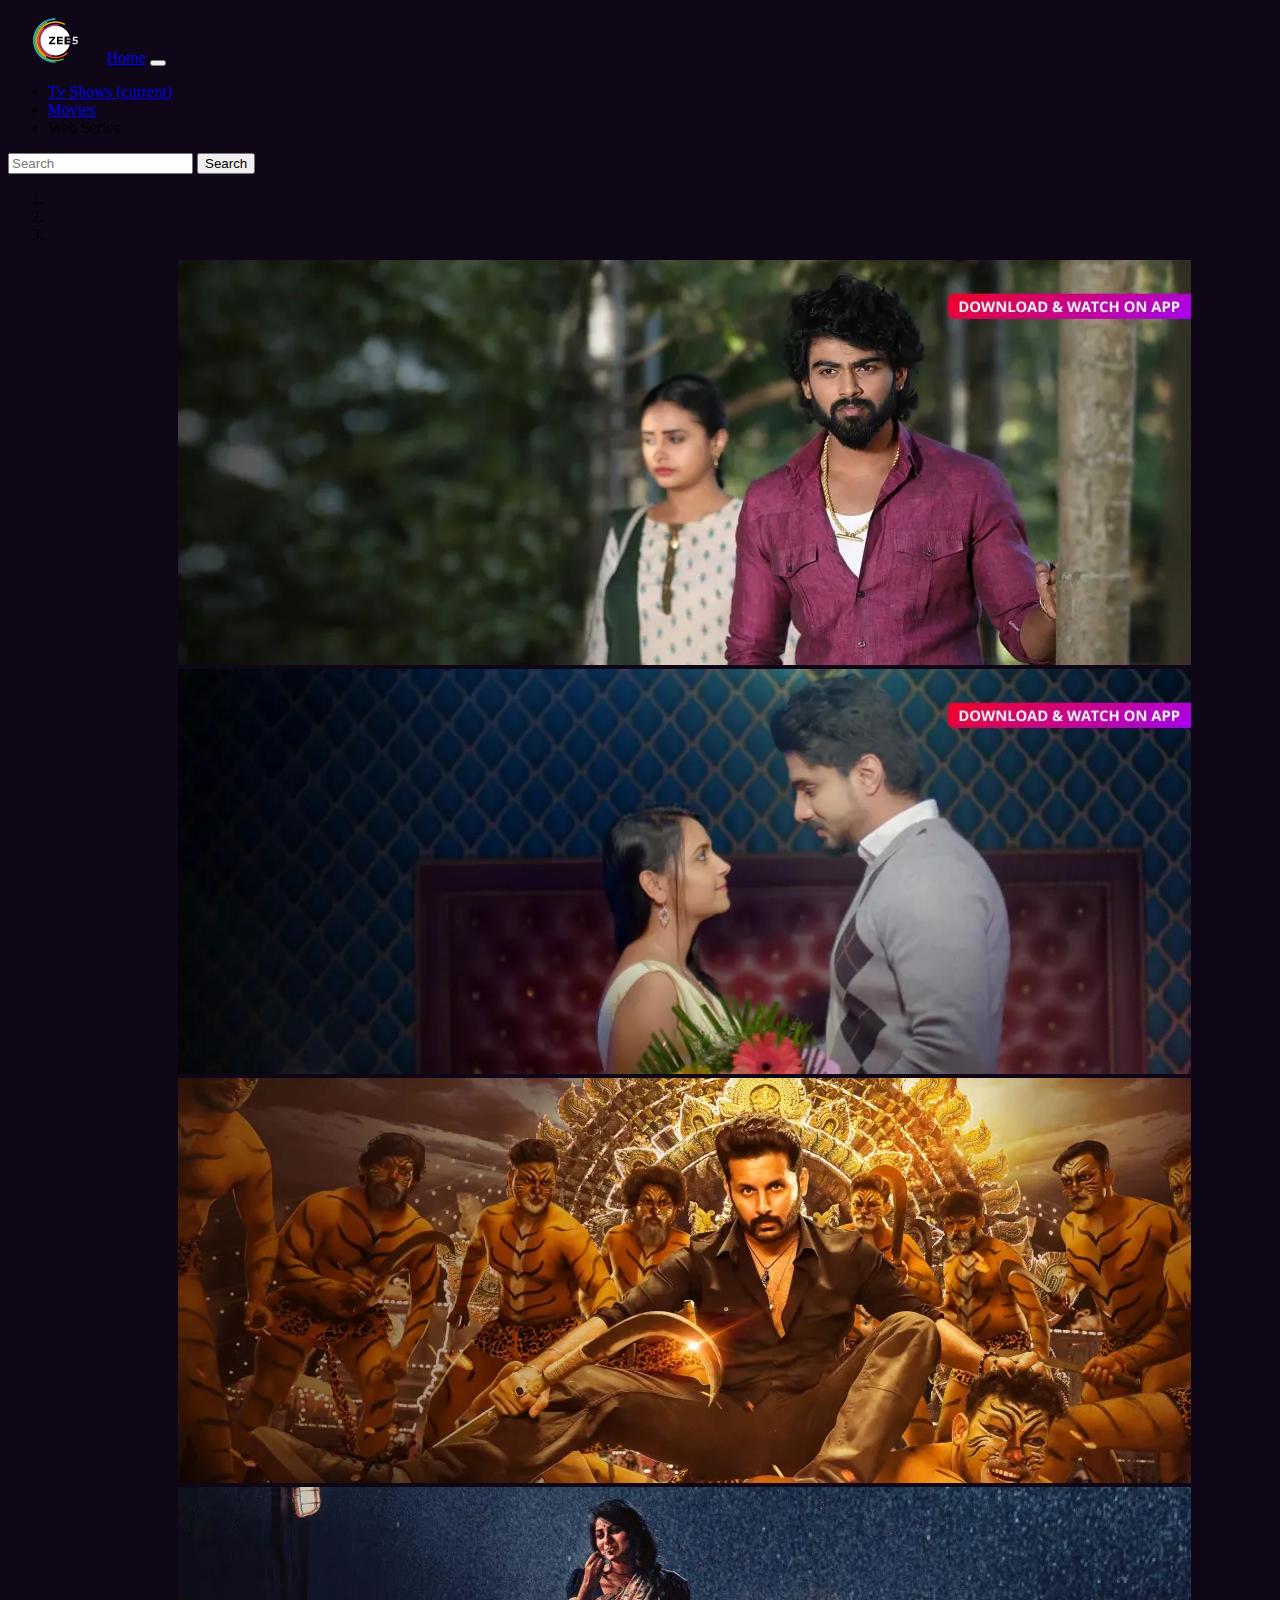
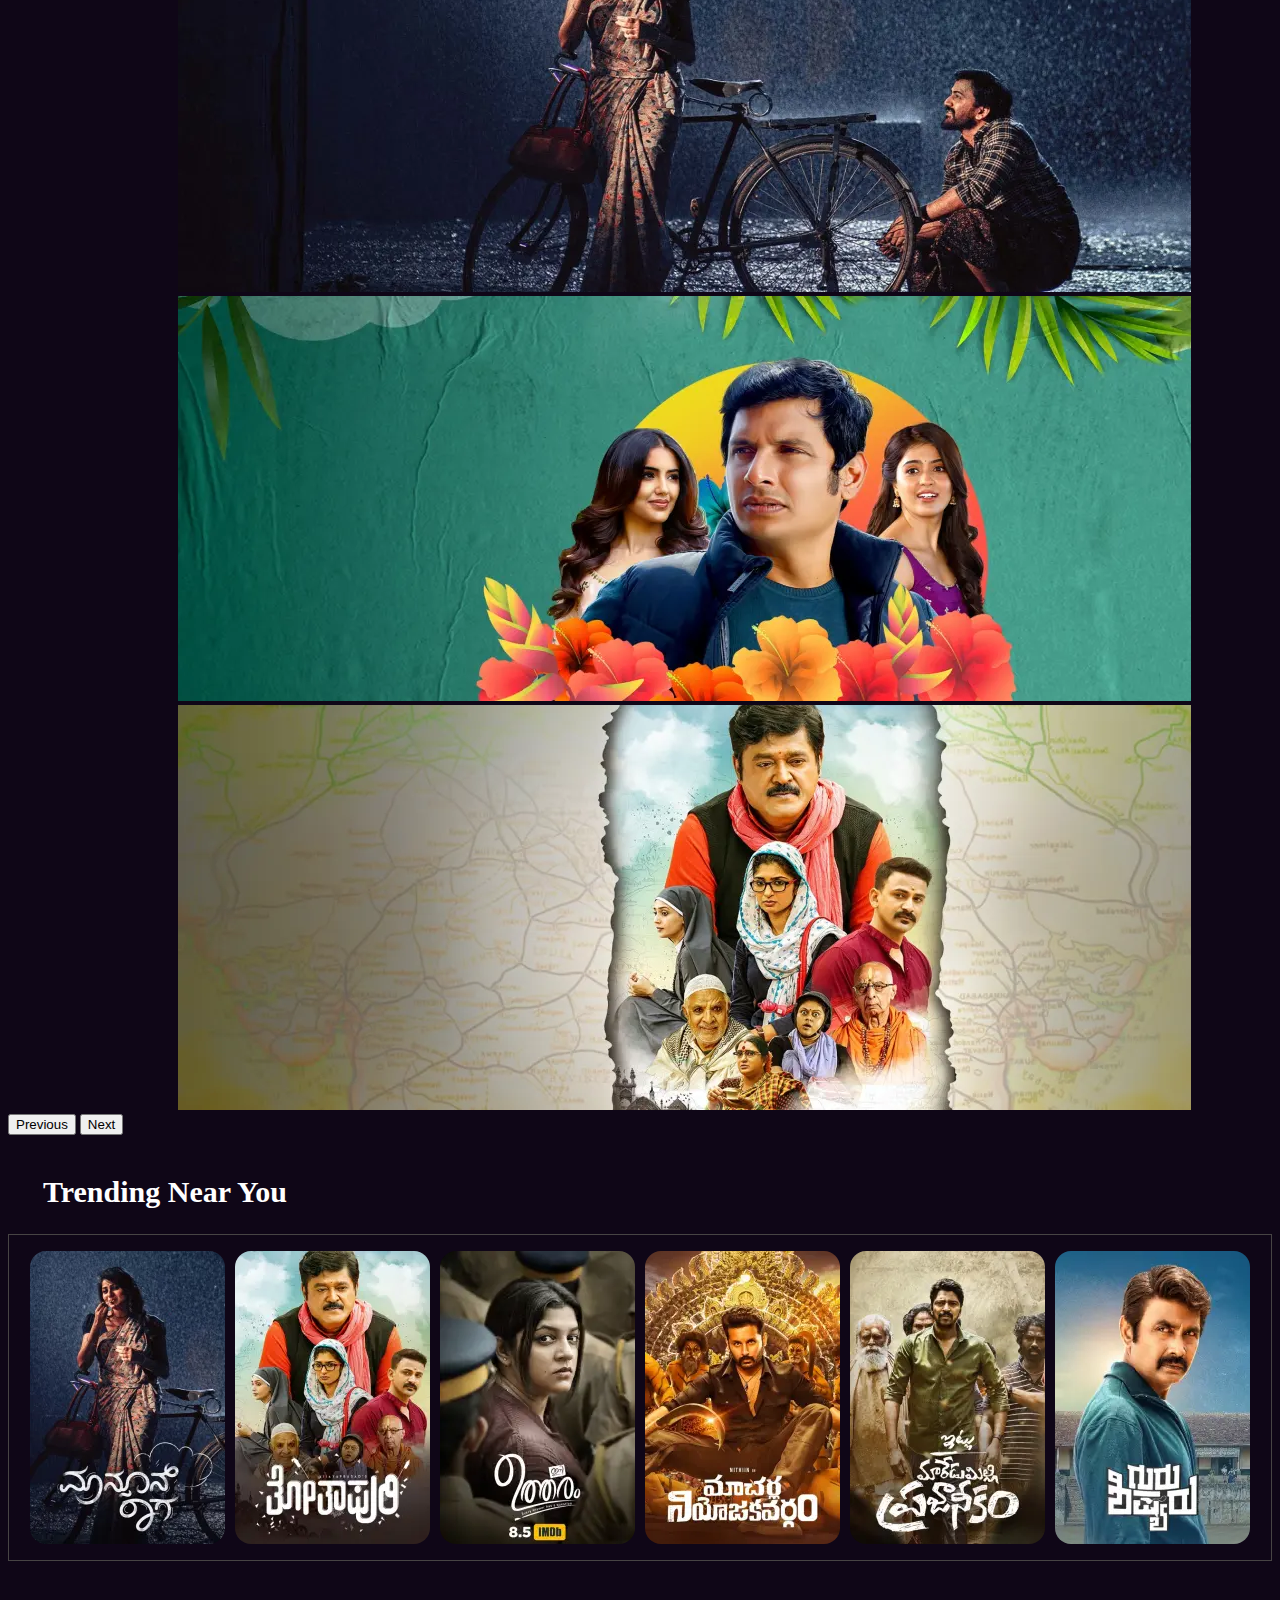
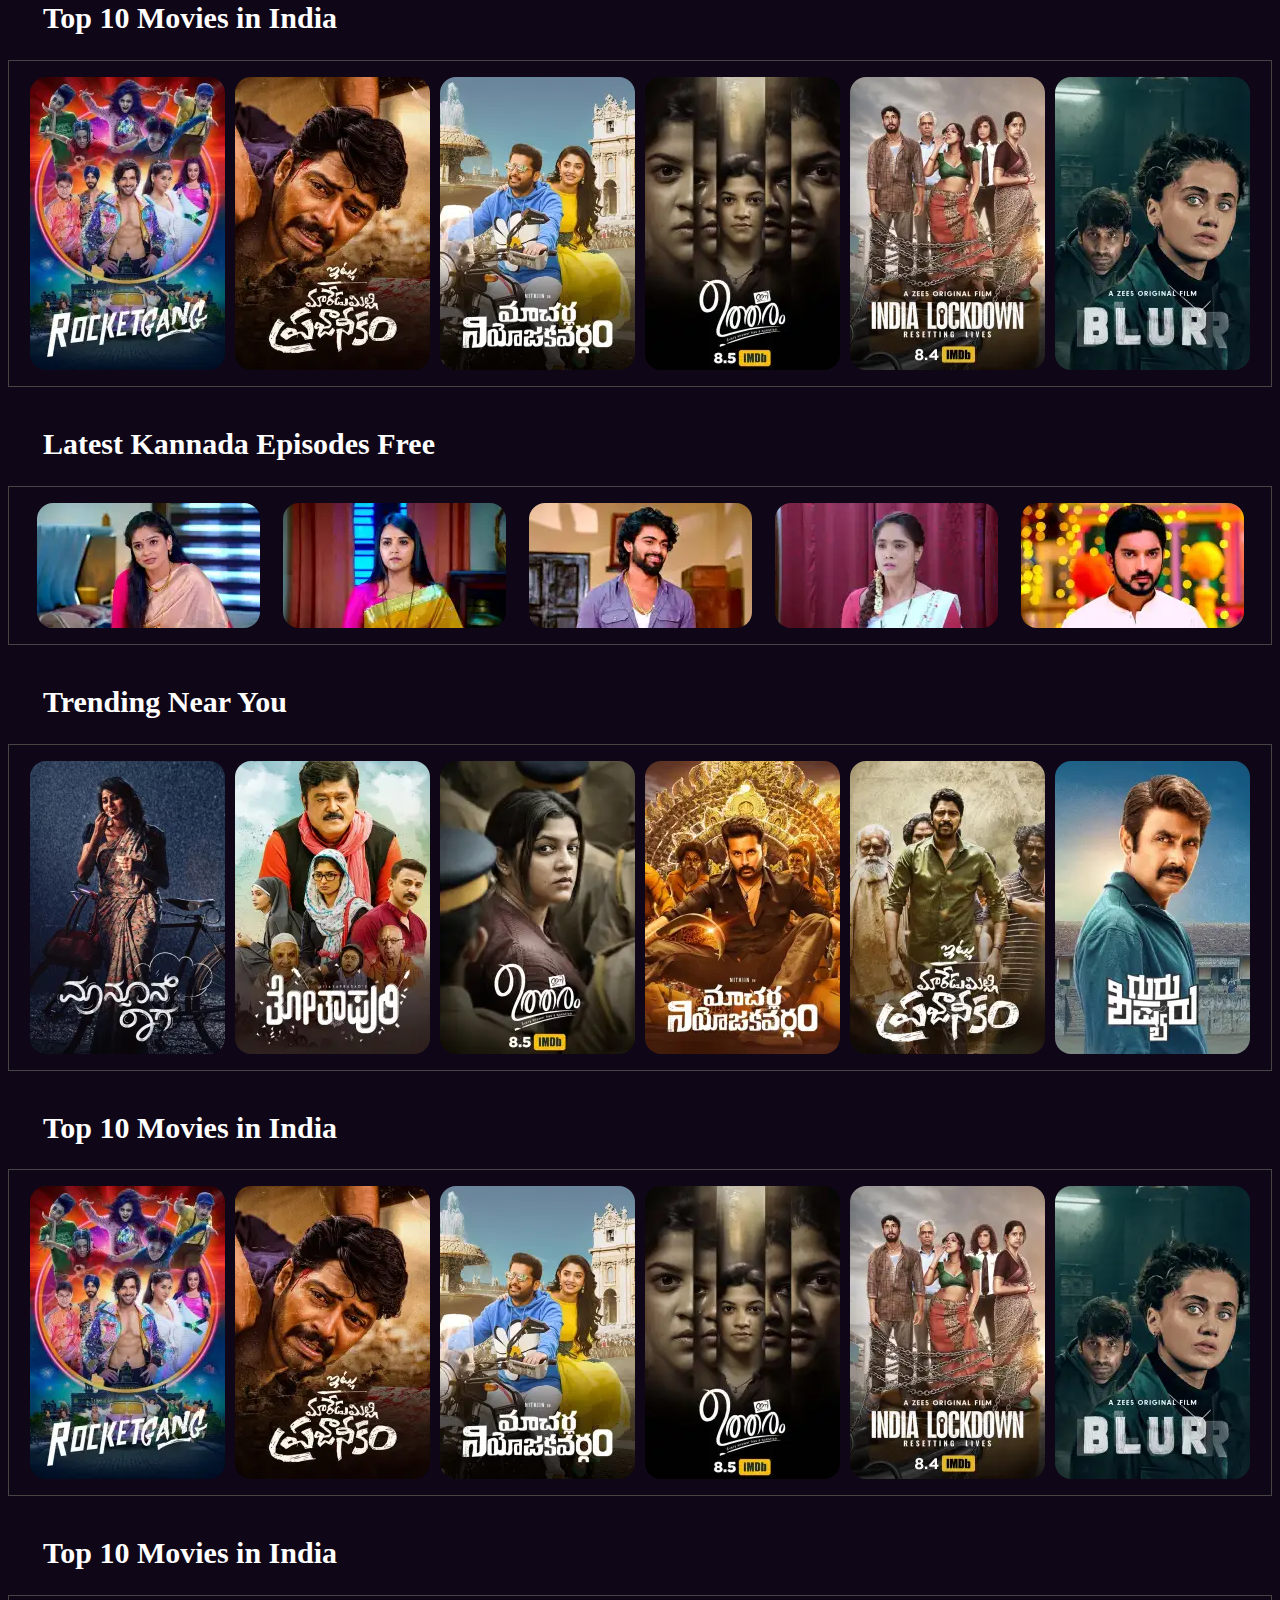
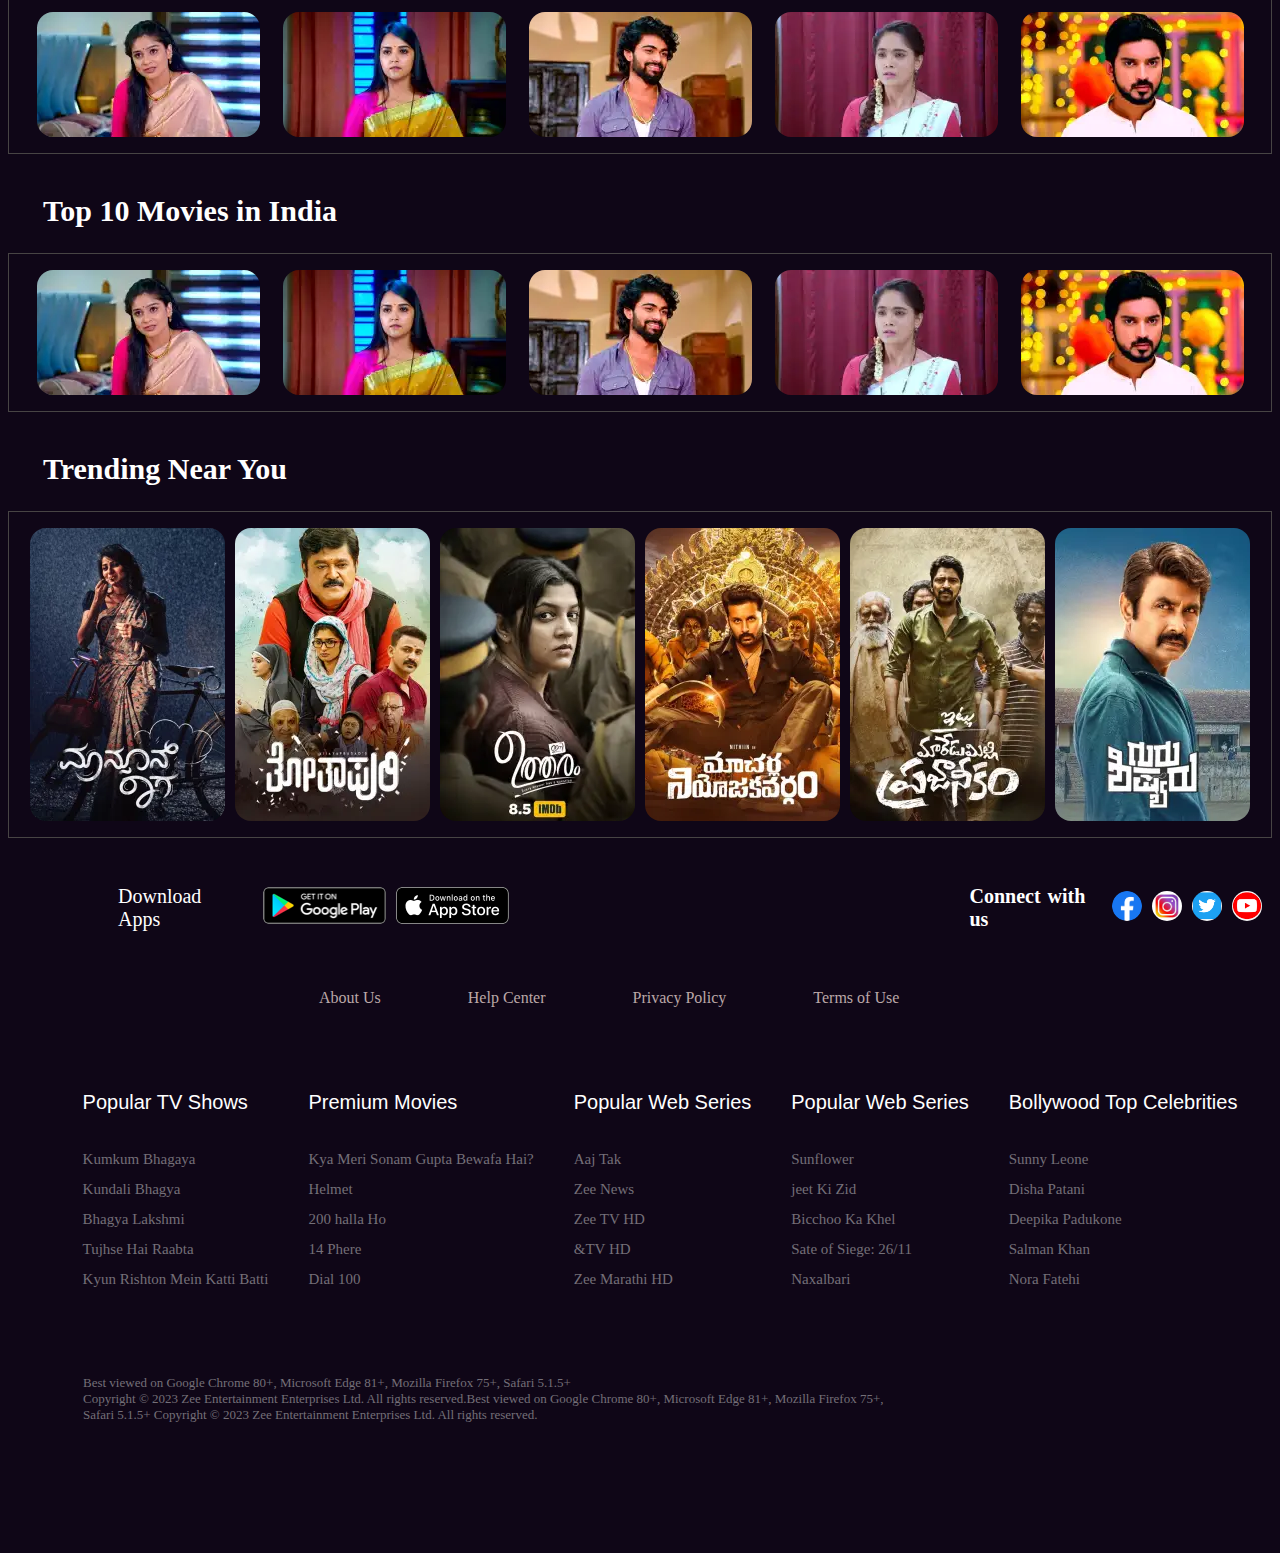
<file: zee5 clone/index.html>
<!DOCTYPE html>
<html lang="en">
<head>
    <meta charset="UTF-8">
    <meta http-equiv="X-UA-Compatible" content="IE=edge">
    <meta name="viewport" content="width=device-width, initial-scale=1.0">
    <title>Document</title>
    <link rel="stylesheet" href="index.css">
    <link rel="stylesheet" href="https://cdn.jsdelivr.net/npm/bootstrap@4.6.2/dist/css/bootstrap.min.css" integrity="sha384-xOolHFLEh07PJGoPkLv1IbcEPTNtaed2xpHsD9ESMhqIYd0nLMwNLD69Npy4HI+N" crossorigin="anonymous">

</head>
<body style="background-color: #0f0617;">
    <nav class="navbar navbar-expand-lg navbar-dark bg-dark">
        <img style="height: 45px; width: 45px;margin-top: 10px;margin-left: 25px;" src="images/ZEE5_logo.svg" alt="">
        <a   style="margin-left: 25px;" class="navbar-brand" href="#">Home</a>
        <button class="navbar-toggler" type="button" data-toggle="collapse" data-target="#navbarSupportedContent" aria-controls="navbarSupportedContent" aria-expanded="false" aria-label="Toggle navigation">
          <span class="navbar-toggler-icon"></span>
        </button>
      
        <div class="collapse navbar-collapse" id="navbarSupportedContent">
          <ul class="navbar-nav mr-auto">
            <li class="nav-item active">
              <a class="nav-link" href="#">Tv Shows <span class="sr-only">(current)</span></a>
            </li>
            <li class="nav-item">
              <a class="nav-link" href="#">Movies</a>
            <!-- </li>
            <li class="nav-item dropdown">
              <a class="nav-link dropdown-toggle" href="#" role="button" data-toggle="dropdown" aria-expanded="false">
                Dropdown
              </a>
              <div class="dropdown-menu">
                <a class="dropdown-item" href="#">Action</a>
                <a class="dropdown-item" href="#">Another action</a>
                <div class="dropdown-divider"></div>
                <a class="dropdown-item" href="#">Something else here</a>
              </div>
            </li> -->
            <li class="nav-item">
              <a class="nav-link disabled">Web Series</a>
            </li>
          </ul>
          <form class="form-inline my-2 my-lg-0">
            <input class="form-control mr-sm-2" type="search" placeholder="Search" aria-label="Search">
            <button class="btn btn-outline-success my-2 my-sm-0" type="submit">Search</button>
          </form>
        </div>
      </nav>

      <!-- carousel -->
      <div id="carouselExampleIndicators" class="carousel slide" data-ride="carousel">
        <ol class="carousel-indicators">
          <li data-target="#carouselExampleIndicators" data-slide-to="0" class="active"></li>
          <li data-target="#carouselExampleIndicators" data-slide-to="1"></li>
          <li data-target="#carouselExampleIndicators" data-slide-to="2"></li>
        </ol>
        <div class="carousel-inner">
          <div class="carousel-item active">
            <img style="margin-left: 170px;" src="images/lable1.webp" class="d-block w-95" alt="...">
          </div>
          <div class="carousel-item">
            <img style="margin-left: 170px;" src="images/lable2.webp" class="d-block w-95" alt="...">
          </div>
          <div class="carousel-item">
            <img style="margin-left: 170px;" src="images/lable3.webp" class="d-block w-95" alt="...">
          </div>
          <div class="carousel-item">
            <img style="margin-left: 170px;" src="images/lable4.webp" class="d-block w-95" alt="...">
          </div>
          <div class="carousel-item">
            <img style="margin-left: 170px;" src="images/lable5.webp" class="d-block w-95" alt="...">
          </div>
          <div class="carousel-item">
            <img style="margin-left: 170px;" src="images/lable6.webp" class="d-block w-95" alt="...">
          </div>
        </div>
        <button class="carousel-control-prev" type="button" data-target="#carouselExampleIndicators" data-slide="prev">
          <span class="carousel-control-prev-icon" aria-hidden="true"></span>
          <span class="sr-only">Previous</span>
        </button>
        <button class="carousel-control-next" type="button" data-target="#carouselExampleIndicators" data-slide="next">
          <span class="carousel-control-next-icon" aria-hidden="true"></span>
          <span class="sr-only">Next</span>
        </button>
      </div>

            <!-- h1 Trending near you -->
      <h2 class="trending">Trending Near You</h2>
        
<!-- movies thmnails -->
         <div class="img">
            <img class="imgss" src="images/img1.webp" alt="">
            <img class="imgss" src="images/img2.webp" alt="">
            <img class="imgss" src="images/img3.webp" alt="">
            <img class="imgss" src="images/img4.webp" alt="">
            <img class="imgss" src="images/img5.webp" alt="">
            <img class="imgss" src="images/img6.webp" alt="">
         </div>

         <h2 class="trending">Top 10 Movies in India</h2>

         <div class="img">

            <img class="imgss" src="images/img12.webp" alt="">
            <img class="imgss" src="images/img7.webp" alt="">
            <img class="imgss" src="images/img8.webp" alt="">
            <img class="imgss" src="images/img9.webp" alt="">
            <img class="imgss" src="images/img10.webp" alt="">
            <img class="imgss" src="images/img11.webp" alt="">
         </div>

         <h2 class="trending">Latest Kannada Episodes Free</h2>
         <div class="img">
          <img class="imgss" src="../zee5 clone/images/small1.webp" alt="">
          <img class="imgss" src="../zee5 clone/images/small2.webp" alt="">
          <img class="imgss" src="../zee5 clone/images/small3.webp" alt="">
          <img class="imgss" src="../zee5 clone/images/small4.webp" alt="">
          <img class="imgss" src="../zee5 clone/images/small5.webp" alt="">
          
         </div>

         <h2 class="trending">Trending Near You</h2>
        
<!-- movies thmnails -->
         <div class="img">
            <img class="imgss" src="images/img1.webp" alt="">
            <img class="imgss" src="images/img2.webp" alt="">
            <img class="imgss" src="images/img3.webp" alt="">
            <img class="imgss" src="images/img4.webp" alt="">
            <img class="imgss" src="images/img5.webp" alt="">
            <img class="imgss" src="images/img6.webp" alt="">
         </div>

         <h2 class="trending">Top 10 Movies in India</h2>

         <div class="img">

            <img class="imgss" src="images/img12.webp" alt="">
            <img class="imgss" src="images/img7.webp" alt="">
            <img class="imgss" src="images/img8.webp" alt="">
            <img class="imgss" src="images/img9.webp" alt="">
            <img class="imgss" src="images/img10.webp" alt="">
            <img class="imgss" src="images/img11.webp" alt="">
         </div>
         <h2 class="trending">Top 10 Movies in India</h2>
         <div class="img">
          <img class="imgss" src="../zee5 clone/images/small1.webp" alt="">
          <img class="imgss" src="../zee5 clone/images/small2.webp" alt="">
          <img class="imgss" src="../zee5 clone/images/small3.webp" alt="">
          <img class="imgss" src="../zee5 clone/images/small4.webp" alt="">
          <img class="imgss" src="../zee5 clone/images/small5.webp" alt="">
          
         </div>
         <h2 class="trending">Top 10 Movies in India</h2>
         <div class="img">
          <img class="imgss" src="../zee5 clone/images/small1.webp" alt="">
          <img class="imgss" src="../zee5 clone/images/small2.webp" alt="">
          <img class="imgss" src="../zee5 clone/images/small3.webp" alt="">
          <img class="imgss" src="../zee5 clone/images/small4.webp" alt="">
          <img class="imgss" src="../zee5 clone/images/small5.webp" alt="">
          
         </div>
         <h2 class="trending">Trending Near You</h2>
         
<!-- movies thmnails -->
         <div class="img">
            <img class="imgss" src="images/img1.webp" alt="">
            <img class="imgss" src="images/img2.webp" alt="">
            <img class="imgss" src="images/img3.webp" alt="">
            <img class="imgss" src="images/img4.webp" alt="">
            <img class="imgss" src="images/img5.webp" alt="">
            <img class="imgss" src="images/img6.webp" alt="">
         </div>
         <div class="foot-link">
          <span class="span-h2"><h2>Download Apps</h2></span>
          <span style="margin-left: 20px; cursor: pointer;"><img src="images/play_store.png" alt=""></span>
          <span style="margin-left: 10px; cursor: pointer;"><img src="images/app_store.png" alt=""></span>
          <span class="connect" style="margin-left: 300px;"><h2>Connect with us</h2></span>
          <span class="spann"><img class="foot-img" src="images/Facebook.png" alt=""></span>
          <span class="spann"><img class="foot-img" src="images/Instagram.jpg" alt=""></span>
          <span class="spann"><img class="foot-img" src="images/twitter.png" alt=""></span>
          <span class="spann"><img class="foot-img" src="images/youtube.png" alt=""></span>
         </div>

         <ul class="ul">
             <li><a href="">About Us</a></li>
             <li><a href="">Help Center</a></li>
             <li><a href="">Privacy Policy</a></li>
             <li><a href="">Terms of Use</a></li>
            </ul>

            <div class="last-div">
            <ul><h3>Popular TV Shows</h3>
              <li>Kumkum Bhagaya</li>
              <li>Kundali Bhagya</li>
              <li>Bhagya Lakshmi</li>
              <li>Tujhse Hai Raabta</li>
              <li>Kyun Rishton Mein Katti Batti</li>
            </ul>

              <ul><h3>Premium Movies</h3>
                <li>Kya Meri Sonam Gupta Bewafa Hai?</li>
                <li>Helmet</li>
                <li>200 halla Ho</li>
                <li>14 Phere</li>
                <li>Dial 100</li>
              </ul>

                <ul><h3>Popular Web Series</h3>
                  <li>Aaj Tak</li>
                  <li>Zee News</li>
                  <li>Zee TV HD</li>
                  <li>&TV HD</li>
                  <li>Zee Marathi HD</li>
                </ul>

                  <ul><h3>Popular Web Series</h3>
                    <li>Sunflower</li>
                    <li>jeet Ki Zid</li>
                    <li>Bicchoo Ka Khel</li>
                    <li>Sate of Siege: 26/11</li>
                    <li>Naxalbari</li>
                  </ul>

                    <ul><h3>Bollywood Top Celebrities</h3>
                      <li>Sunny Leone</li>
                      <li>Disha Patani</li>
                      <li>Deepika Padukone</li>
                      <li>Salman Khan</li>
                      <li>Nora Fatehi</li>
                    </ul>
            </div>
            <div class="copy-right">
              <p>Best viewed on Google Chrome 80+, Microsoft Edge 81+, Mozilla Firefox 75+, Safari 5.1.5+ <br>
                Copyright © 2023 Zee Entertainment Enterprises Ltd. All rights reserved.Best viewed on Google Chrome 80+, Microsoft Edge 81+, Mozilla Firefox 75+, Safari 5.1.5+
Copyright © 2023 Zee Entertainment Enterprises Ltd. All rights reserved.</p>
            </div>
    <script src="https://cdn.jsdelivr.net/npm/jquery@3.5.1/dist/jquery.slim.min.js" integrity="sha384-DfXdz2htPH0lsSSs5nCTpuj/zy4C+OGpamoFVy38MVBnE+IbbVYUew+OrCXaRkfj" crossorigin="anonymous"></script>
<script src="https://cdn.jsdelivr.net/npm/bootstrap@4.6.2/dist/js/bootstrap.bundle.min.js" integrity="sha384-Fy6S3B9q64WdZWQUiU+q4/2Lc9npb8tCaSX9FK7E8HnRr0Jz8D6OP9dO5Vg3Q9ct" crossorigin="anonymous"></script>
<script src="https://cdn.jsdelivr.net/npm/jquery@3.5.1/dist/jquery.slim.min.js" integrity="sha384-DfXdz2htPH0lsSSs5nCTpuj/zy4C+OGpamoFVy38MVBnE+IbbVYUew+OrCXaRkfj" crossorigin="anonymous"></script>
<script src="https://cdn.jsdelivr.net/npm/popper.js@1.16.1/dist/umd/popper.min.js" integrity="sha384-9/reFTGAW83EW2RDu2S0VKaIzap3H66lZH81PoYlFhbGU+6BZp6G7niu735Sk7lN" crossorigin="anonymous"></script>
<script src="https://cdn.jsdelivr.net/npm/bootstrap@4.6.2/dist/js/bootstrap.min.js" integrity="sha384-+sLIOodYLS7CIrQpBjl+C7nPvqq+FbNUBDunl/OZv93DB7Ln/533i8e/mZXLi/P+" crossorigin="anonymous"></script>
</body>
</html>
</file>
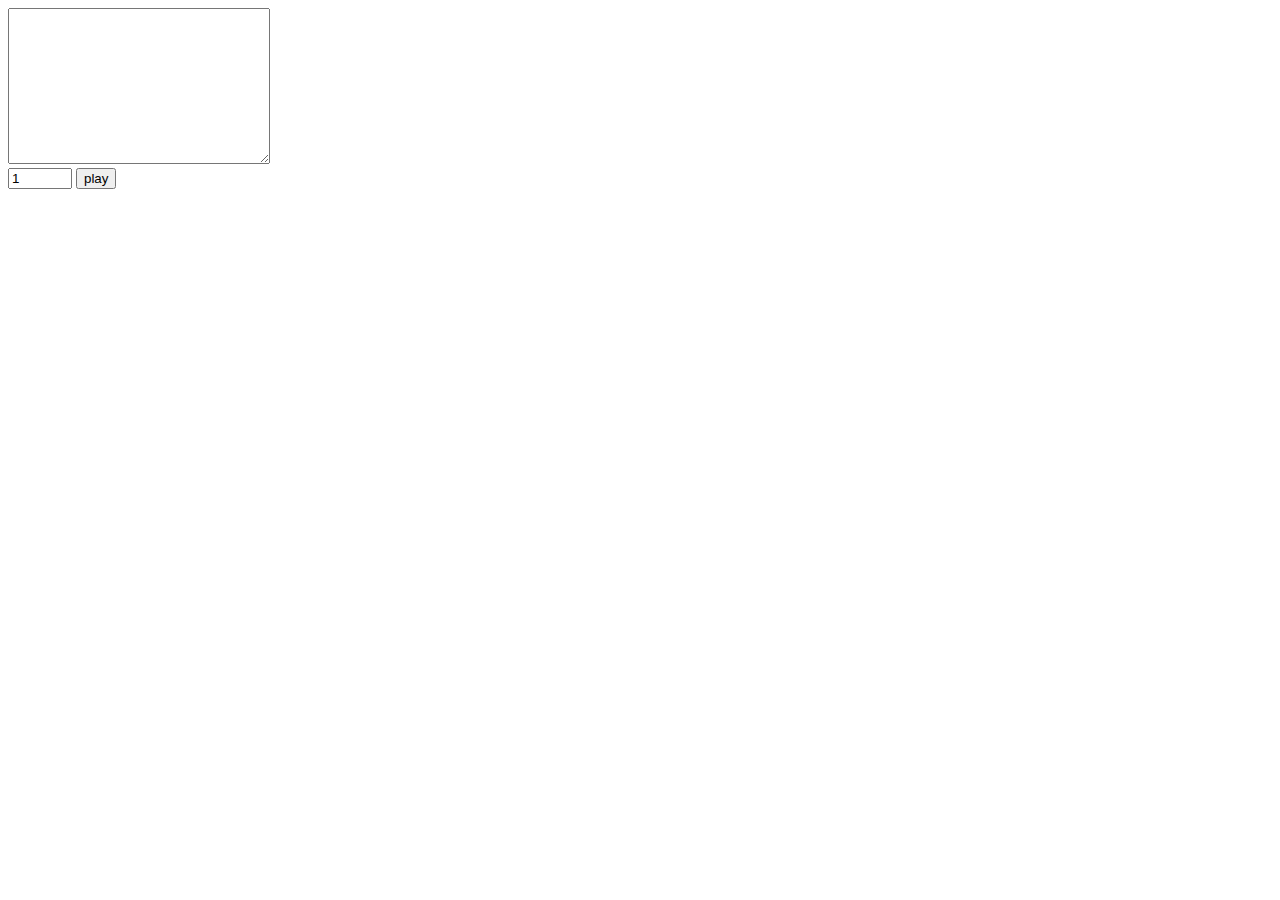
<file: zee5 clone/ind.html>
<!DOCTYPE html>
<html lang="en">
<head>
    <meta charset="UTF-8">
    <meta http-equiv="X-UA-Compatible" content="IE=edge">
    <meta name="viewport" content="width=device-width, initial-scale=1.0">
    <title>Document</title>
</head>
<body>
    <textarea name="" id="text" cols="30" rows="10"></textarea><br>
    <input type="number" name="" id="step" min="0.5" max="3" step=".5" value="1">
    <input type="button" value="play" id="play">
    
    <script>
        let text=document.getElementById("text")
        let step=document.getElementById("step")
        let play=document.getElementById("play")

        play.addEventListener('click',()=>{
            rex(text.value)
        })
        function rex(talk){
            let man=new SpeechSynthesisUtterance(talk)
            man.rate=step.value

            speechSynthesis.speak(man)
        }
    </script>
</body>
</html>
</file>
<file: zee5 clone/index.css>
.trending{
    color: white;
    font-size: 30px;
    margin-left: 35px;
    margin-top: 40px;
    position: relative;
   display: flex;   
   
}
.more{
    display: flex;
}
.img{
    display: flex;
    justify-content: space-around;
    margin-top: 10px;
    margin-bottom: 10px;
    border: 1px solid rgb(71, 68, 68);
    padding: 1em;
}
.img .imgss{
    transition-property: all 3s ease-in linear;
    transition-duration: 1s;
    border-radius: 1em;
}
.img .imgss:hover{
    transform: scale(1.2);
    cursor: pointer;
    box-shadow: 5px 4px 5px 4px honeydew;
}
.img-div h3{
    color: white;
    font-size: 20px;
    margin-top: 5px;
    font-family: 'Times New Roman', Times, serif;
    word-spacing: 2px;
}
.img-div  p{
    color: slategray;
    margin-top: 1px;
}
.img-div{
    width: 100px;
    margin-left: 10px;
    height: 200;
}
.foot-img{
    width: 30px;
    height: 30px;
    border-radius: 50%;
    margin-left: 5px;
}
.foot-link{
    margin-top: 20px;
    display: flex;
    padding: 10px;
    align-items: center;
    margin-bottom: 10px;
}
.spann{
    margin-left: 5px; 
}
.span-h2{
    margin-left: 100px;
}
.span-h2 h2{
    color: white;
    font-size: 20px;
    font-weight: 200;
}
.connect h2{
    color: white;
    font-size:20px ;
    margin-left: 160px;
    word-spacing: 2px;
    cursor: pointer;
}
.connect h2:hover{
    color: blueviolet;
}
.ul li{
    list-style: none;
    margin-left: 30px;
    color: white;
    padding: 1em;
}
.ul{
    display: flex;
    margin-left:200px;
    

}
.ul li a{
    text-decoration: none;
    margin-left: 25px;
    color: rgb(187, 168, 168);
    transition-property: all 1s linear;
    transition-duration: 1s;
}
.ul li a:hover{
    color: blueviolet;
    border-bottom: 2px solid white;
    box-shadow: 0px 2px blueviolet;
}
.last-div{
    display: flex;
    justify-content: center;
    margin-top: 2em;
}
.last-div ul h3{
    color: white;
    margin-bottom: 1.5em;
    font-size: 20px;
    font-family: 'Gill Sans', 'Gill Sans MT', Calibri, 'Trebuchet MS', sans-serif;
    font-weight: lighter;
}
.last-div ul li{
    color: #746f78;
    list-style: none;
    font-size: 15px;
    line-height: 2em;

}
.last-div ul li:hover{
    color: blueviolet;
    cursor: pointer;
}
.copy-right{
    width: 900px;
}
.copy-right p{
    color:#746f78 ;
    margin-left: 75px;
    font-size: 13px;
    margin-top: 5em;
    margin-bottom: 10em;
}
</file>
